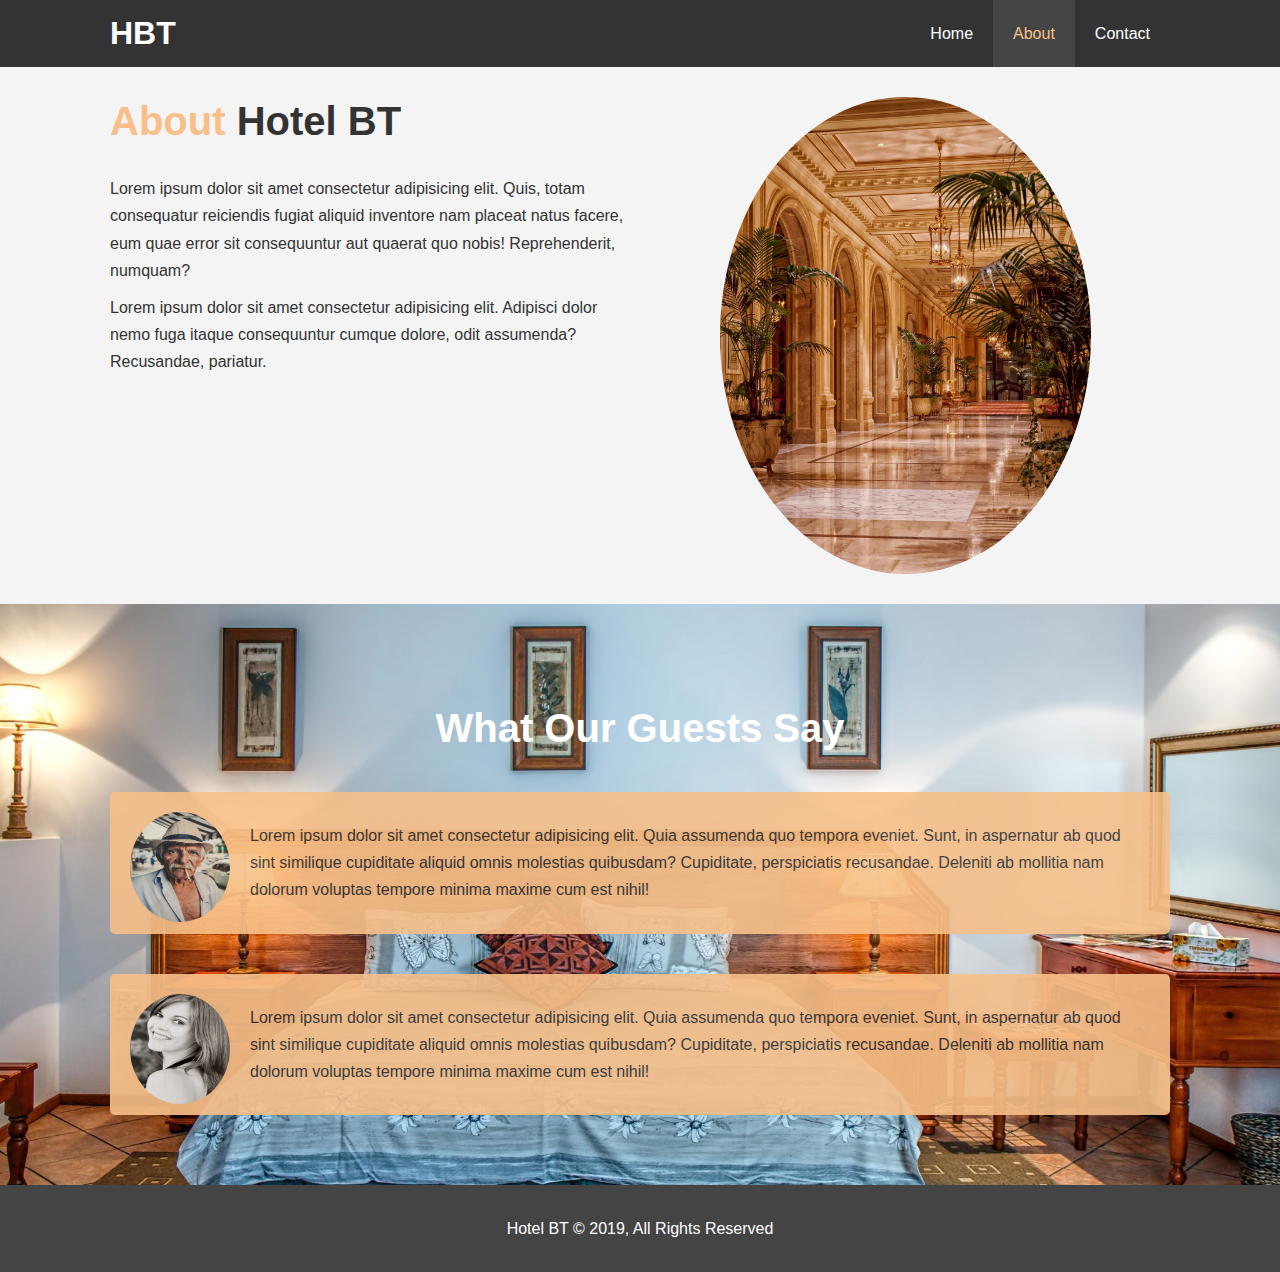
<file: about.html>
<!DOCTYPE html>
<html lang="en">
  <head>
    <meta charset="UTF-8" />
    <meta http-equiv="X-UA-Compatible" content="IE=edge" />
    <meta name="viewport" content="width=device-width, initial-scale=1.0" />
    <meta
      name="description"
      content="Welcome to the most extraordinary Hotel in Skopje, Macedonia"
    />
    <meta
      name="keywords"
      content="hotel, hotels in Macedonia, Marriott hotel"
    />
    <link rel="stylesheet" href="./css/style.css" />
    <link
      rel="stylesheet"
      media="screen and (max-width: 768px)"
      href="./css/mobile.css"
    />
    <title>Hotel BT | About</title>
  </head>
  <body>
    <header>
      <nav id="navbar">
        <div class="container">
          <h1 class="logo"><a href="index.html">HBT</a></h1>
          <ul>
            <li><a href="index.html">Home</a></li>
            <li><a class="current" href="about.html">About</a></li>
            <li><a href="contact.html">Contact</a></li>
          </ul>
        </div>
      </nav>
    </header>

    <section id="about-info" class="bg-light py-3">
      <div class="container">
        <div class="info-left">
          <h1 class="l-heading">
            <span class="text-primary">About</span> Hotel BT
          </h1>
          <p>
            Lorem ipsum dolor sit amet consectetur adipisicing elit. Quis, totam
            consequatur reiciendis fugiat aliquid inventore nam placeat natus
            facere, eum quae error sit consequuntur aut quaerat quo nobis!
            Reprehenderit, numquam?
          </p>
          <p>
            Lorem ipsum dolor sit amet consectetur adipisicing elit. Adipisci
            dolor nemo fuga itaque consequuntur cumque dolore, odit assumenda?
            Recusandae, pariatur.
          </p>
        </div>
        <div class="info-right">
          <img src="./images/photo1.jpg" alt="hotel" />
        </div>
      </div>
    </section>

    <div class="clr"></div>

    <section id="testimonials" class="py-3">
      <div class="container">
        <h2 class="l-heading">What Our Guests Say</h2>
        <div class="testimonial bg-primary">
          <img src="./images/person3.jpg" alt="Oldie but Goldie" />
          <p>
            Lorem ipsum dolor sit amet consectetur adipisicing elit. Quia
            assumenda quo tempora eveniet. Sunt, in aspernatur ab quod sint
            similique cupiditate aliquid omnis molestias quibusdam? Cupiditate,
            perspiciatis recusandae. Deleniti ab mollitia nam dolorum voluptas
            tempore minima maxime cum est nihil!
          </p>
        </div>
        <div class="testimonial bg-primary">
          <img src="./images/person4.jpg" alt="Joolie" />
          <p>
            Lorem ipsum dolor sit amet consectetur adipisicing elit. Quia
            assumenda quo tempora eveniet. Sunt, in aspernatur ab quod sint
            similique cupiditate aliquid omnis molestias quibusdam? Cupiditate,
            perspiciatis recusandae. Deleniti ab mollitia nam dolorum voluptas
            tempore minima maxime cum est nihil!
          </p>
        </div>
      </div>
    </section>

    <footer id="main-footer">
      <p>Hotel BT &copy; 2019, All Rights Reserved</p>
    </footer>
  </body>
</html>
</file>
<file: css/mobile.css>
#navbar .logo {
  float: none;
  text-align: center;
}

#navbar ul,
#navbar ul li {
  float: none;
}

#navbar ul li a {
  padding: 5px;
  border-bottom: 1px dotted #444;
}

/* Showcase */
#showcase {
  height: 100%;
}

#showcase .showcase-content {
  padding-top: 70px;
  padding-bottom: 30px;
}

/* Home Info */
#home-info .info-img {
  display: none;
}

#home-info .info-content {
  float: none;
  width: 100%;
}

/* Boxes */
.box {
  float: none;
  width: 100%;
}

/* About */
#about-info .info-right,
#about-info .info-left {
  float: none;
  width: 100%;
}

#about-info .info-right {
  margin-top: 30px;
}

.l-heading {
  text-align: center;
}

/* Contact */
#contact-info .box {
  border-bottom: 1px dotted #444;
}
</file>
<file: css/style.css>
/* Reset */
* {
  margin: 0;
  padding: 0;
  box-sizing: border-box;
}

/* Main Styling */
html,
body {
  font-family: "Segoe UI", Tahoma, Geneva, Verdana, sans-serif;
  line-height: 1.7em;
}

a {
  color: #333;
  text-decoration: none;
}

h1,
h2,
h3 {
  padding-bottom: 20px;
}

p {
  margin: 10px 0;
}

/* Utility Classes */
.container {
  margin: auto;
  max-width: 1100px;
  overflow: auto;
  padding: 0 20px;
}

.text-primary {
  color: #f7c08a;
}

.lead {
  font-size: 20px;
}

.btn {
  display: inline-block;
  font-size: 18px;
  color: #fff;
  background: #333;
  padding: 13px 20px;
  border: none;
  cursor: pointer;
}

.btn:hover {
  background: #f7c08a;
  color: #333;
}

.btn-light {
  background: #f4f4f4;
  color: #333;
}

.bg-dark {
  background: #333;
  color: #fff;
}
.bg-light {
  background: #f4f4f4;
  color: #333;
}
.bg-primary {
  background: #f7c08a;
  color: #333;
}

.clr {
  clear: both;
}

.l-heading {
  font-size: 40px;
  line-height: 1.2;
}

/* Padding */
.py-1 {
  padding: 10px 0;
}
.py-2 {
  padding: 20px 0;
}
.py-3 {
  padding: 30px 0;
}

/* Navbar */
#navbar {
  background: #333;
  color: #fff;
  overflow: auto;
}

#navbar a {
  color: #fff;
}

#navbar .logo {
  float: left;
  padding-top: 20px;
}

#navbar ul {
  list-style: none;
  float: right;
}

#navbar ul li {
  float: left;
}

#navbar ul li a {
  display: block;
  padding: 20px;
  text-align: center;
}

#navbar ul li a:hover,
#navbar ul li a.current {
  background: #444;
  color: #f7c08a;
}

/* Showcase */
#showcase {
  background: url("../images/showcase1.jpg") no-repeat center center/cover;
  height: 600px;
}

#showcase .showcase-content {
  color: #fff;
  text-align: center;
  padding-top: 170px;
}

#showcase .showcase-content h1 {
  font-size: 60px;
  line-height: 1.2em;
}

#showcase .showcase-content p {
  padding-bottom: 20px;
  line-height: 1.7em;
}

/* Home Info */
#home-info {
  height: 450px;
}

#home-info .info-img {
  float: left;
  width: 50%;
  background: url("../images/person1.jpg") no-repeat;
  min-height: 100%;
}

#home-info .info-content {
  float: right;
  width: 50%;
  height: 100%;
  text-align: center;
  padding: 50px 30px;
  overflow: hidden;
}

#home-info .info-content p {
  padding-bottom: 30px;
}

/* Features */
.box {
  float: left;
  width: 33.3%;
  padding: 50px;
  text-align: center;
}

.box i {
  margin-bottom: 10px;
}

/* About Info */
#about-info .info-right {
  float: right;
  width: 50%;
  min-height: 100%;
}

#about-info .info-right img {
  display: block;
  margin: auto;
  width: 70%;
  border-radius: 50%;
}

#about-info .info-left {
  float: left;
  width: 50%;
  min-height: 100%;
}

/* Testimonials */
#testimonials {
  height: 100%;
  background: url("../images/photo2.jpg") no-repeat center center/cover;
  padding-top: 100px;
}

#testimonials h2 {
  color: #fff;
  text-align: center;
  padding-bottom: 40px;
}

#testimonials .testimonial {
  padding: 20px;
  margin-bottom: 40px;
  border-radius: 5px;
  opacity: 0.9;
}

#testimonials .testimonial img {
  width: 100px;
  height: 110px;
  float: left;
  margin-right: 20px;
  border-radius: 50%;
}

/* Contact Form */
#contact-form .form-group {
  margin-bottom: 20px;
}

#contact-form label {
  display: block;
  margin-bottom: 5px;
}

#contact-form input,
#contact-form textarea {
  width: 100%;
  padding: 10px;
  border: 1px solid #ddd;
}

#contact-form textarea {
  height: 200px;
}

#contact-form input:focus,
#contact-form textarea:focus {
  outline: none;
  border-color: #f7c08a;
}

/* Footer */
#main-footer {
  text-align: center;
  background: #444;
  color: #fff;
  padding: 20px;
}
</file>
